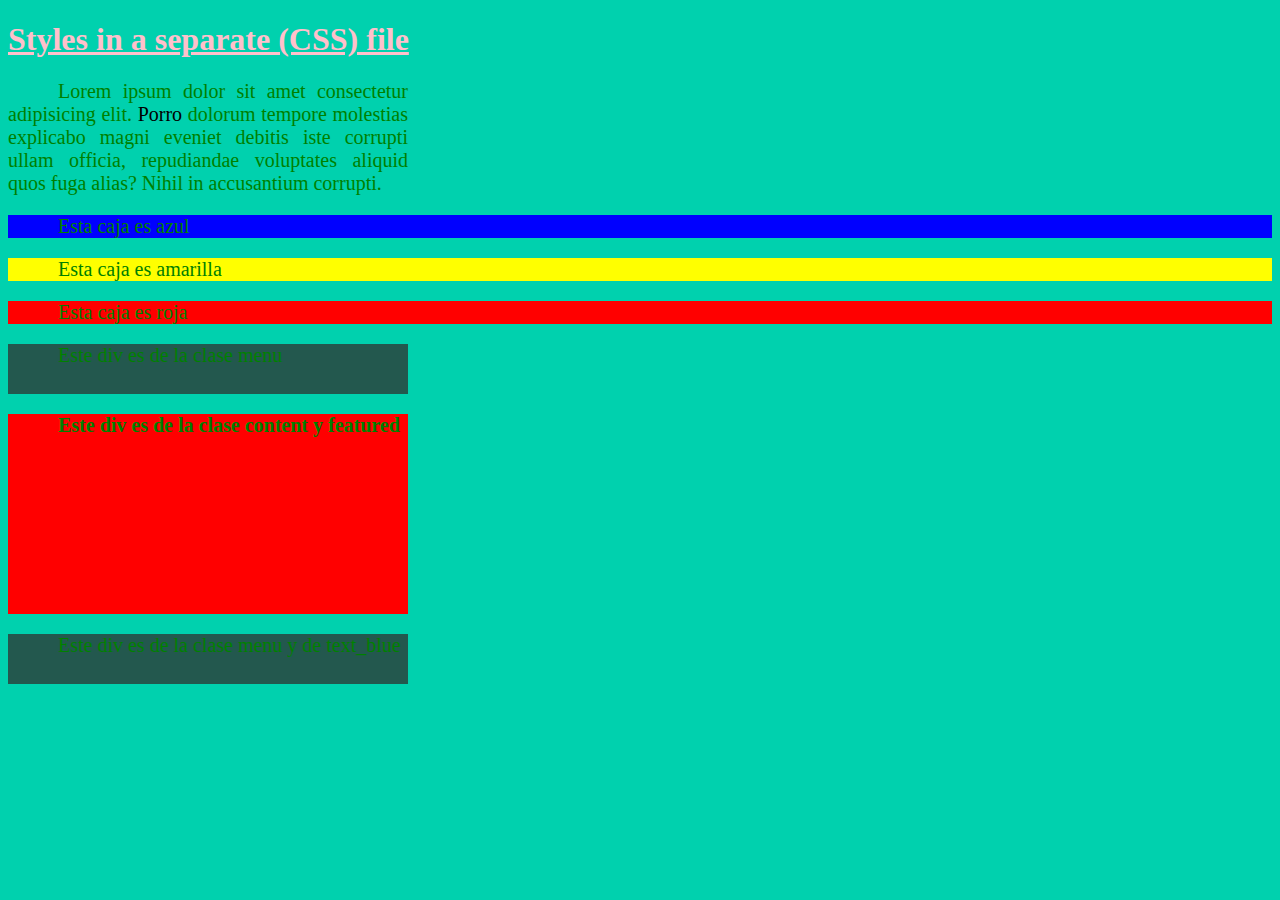
<file: html-css/index.html>
<!DOCTYPE html>

<html>
    <head>
        <meta charset="UTF-8">
        <title>Index</title>
        <link rel="stylesheet" href="styles/style.css">
    </head>

    <body>
        <h1>Styles in a separate (CSS) file</h1>
        <p>Lorem ipsum dolor sit amet consectetur adipisicing elit. <span>Porro</span> dolorum tempore molestias explicabo magni eveniet debitis iste corrupti ullam officia, repudiandae voluptates aliquid quos fuga alias? Nihil in accusantium corrupti.</p>
        
        <div class="blue_box">
            <p>Esta caja es azul</p>
        </div>

        <div class="yellow_box">
            <p>Esta caja es amarilla</p>
        </div>

        <div class="red_box">
            <p>Esta caja es roja</p>
        </div>

        <div class="menu">
            <p>Este div es de la clase menu</p>
        </div>

        <div class="content featured">
            <p>Este div es de la clase content y featured</p>
        </div>

        <div class="menu text_blue">
            <p>Este div es de la clase menu y de text_blue</p>
        </div>

    </body>

    
</html>
</file>
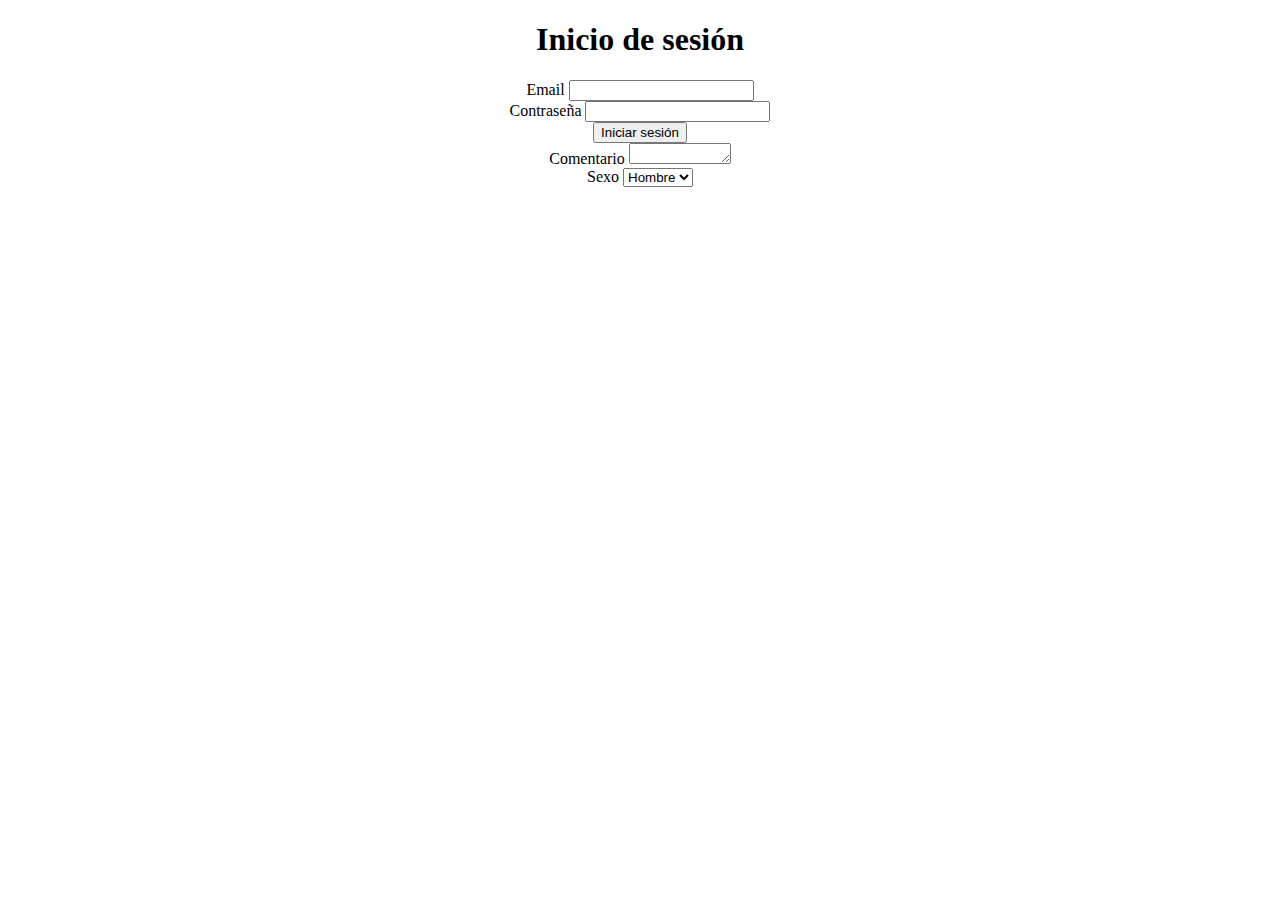
<file: Ejercicio3.html>
<!DOCTYPE html>

<html>
    <head>
        <title>Ejercicio 3</title>
        <meta charset="UTF-8">
    </head>

    <body>

        <center>

        <h1>Inicio de sesión</h1>

        

        <label for="Email">Email</label>
        <input type="email" id="Email"/>

        <br>

        <label for="Contraseña">Contraseña</label>
        <input type="password" id="Contraseña"/>

        <br>

        <input type="button" id="boton" value="Iniciar sesión" />

        <br>

        <laber for="texto">Comentario</laber>
        <textarea id="texto" rows="1" cols="10"></textarea>

        <br>

        <label for="sexo">Sexo</label>
        <select id="sexo">
            <option value="Hombre">Hombre</option>
            <option value="Mujer">Mujer</option>

        </center>

    </body>
</html>
</file>
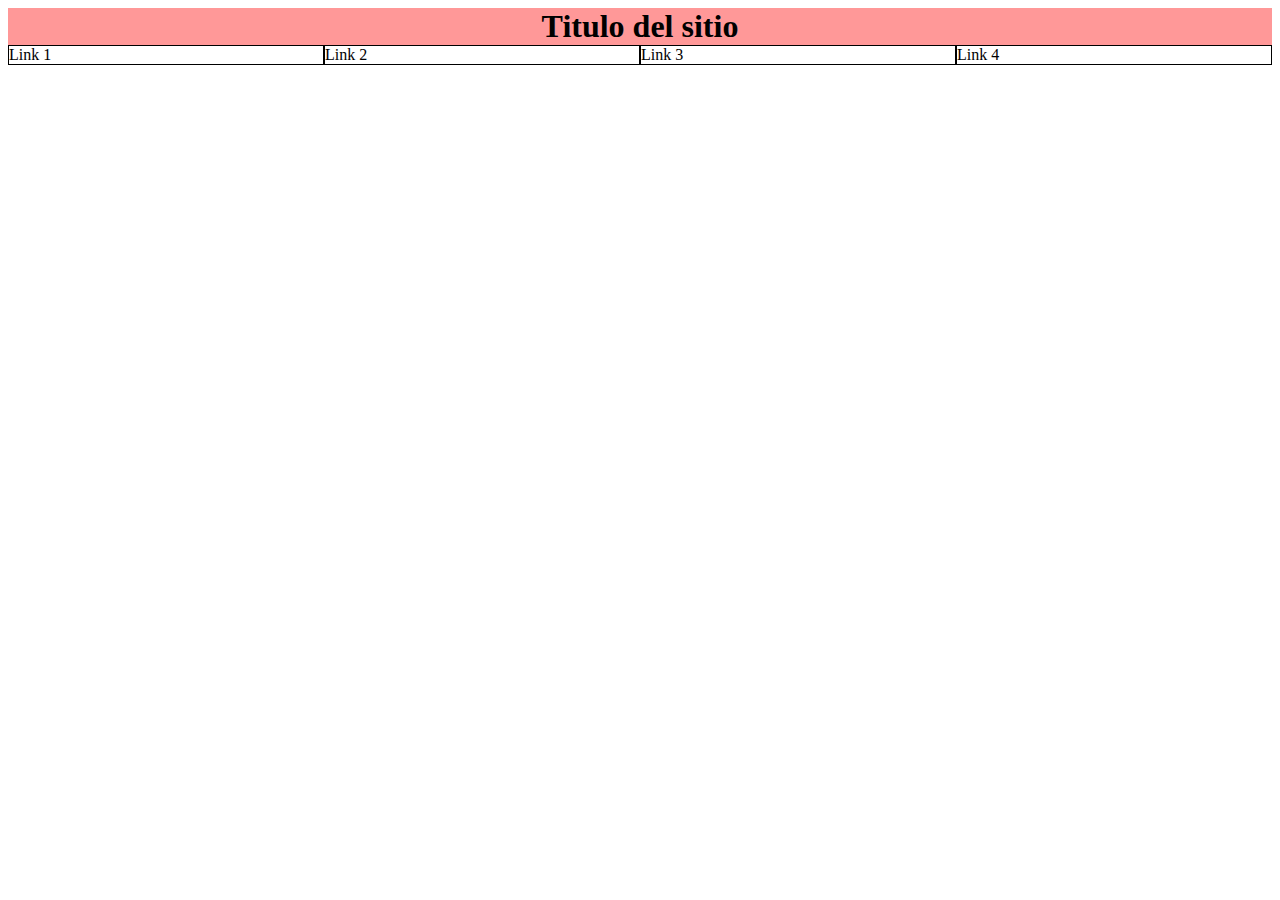
<file: Día4/flex-box.html>
<!DOCTYPE html>

<html>
    <head>
        <title>Flex-box</title>
        <link rel="stylesheet" href="style.css">
        <meta name="viewport" content="width=device-width, initial-scale=1" />
    </head>

    <body>
        <header>
            <h1>Titulo del sitio</h1>
            <div class="container">
                <div class="column">Link 1</div>
                <div class="column">Link 2</div>
                <div class="column">Link 3</div>
                <div class="column">Link 4</div>
            </div>
        </header>

        

    </body>
</html>
</file>
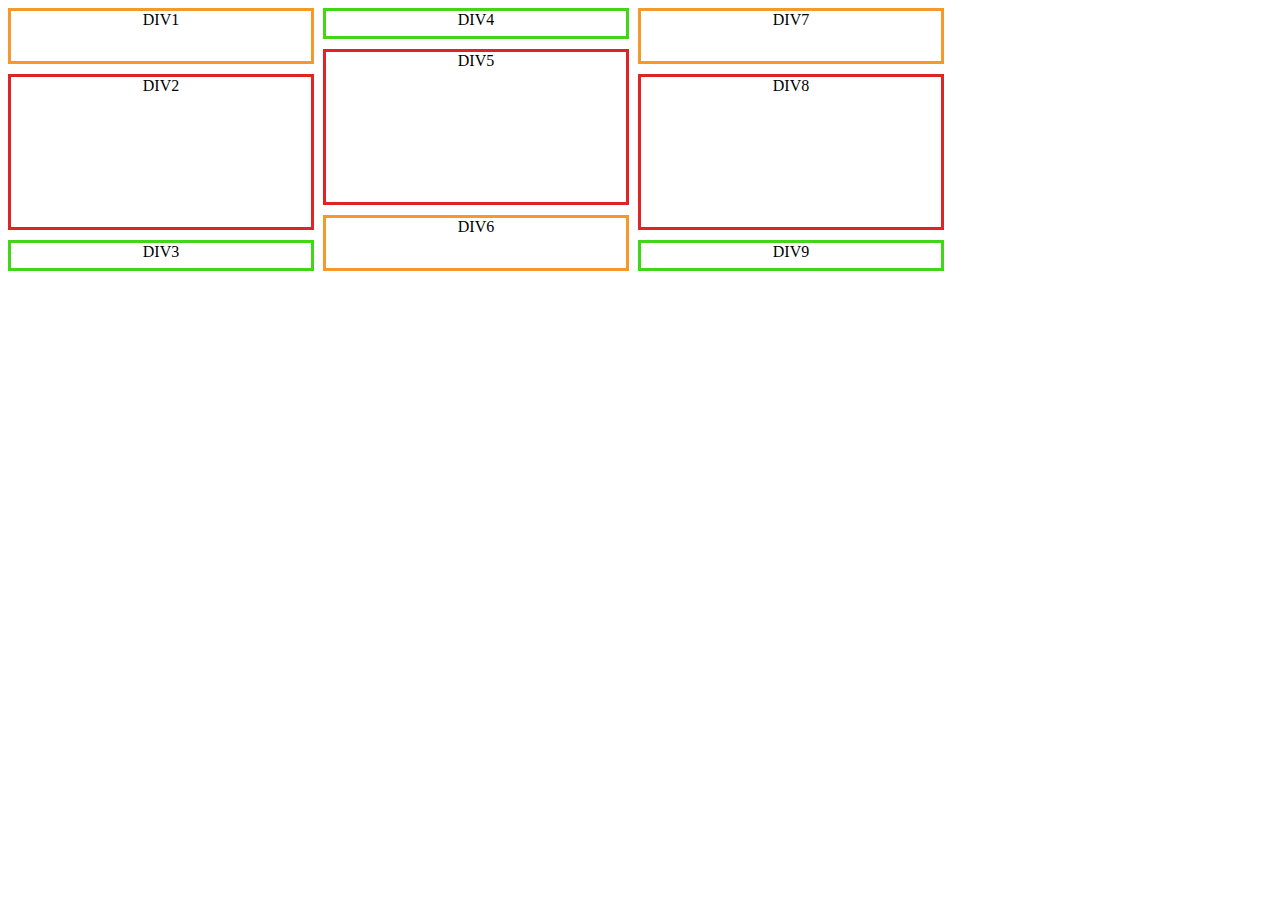
<file: Ejercicio4/Ejercicio4.html>
<!DOCTYPE html>
<html>
    <head>
        <title>Ejercicio 4</title>
        <link rel="stylesheet" href="style.css">
    </head>

    <body>
        <div id="col1" class="margin-right">
            <div id="div1" class="margin-bottom">
                DIV1
            </div>
            <div id="div2" class="margin-bottom">
                DIV2
            </div>
            <div id="div3">
                DIV3
            </div>
        </div>

        <div id="col2", class="margin-right">
            <div id="div4" class="margin-bottom">
                DIV4
            </div>
            <div id="div5" class="margin-bottom">
                DIV5
            </div>
            <div id="div6">
                DIV6
            </div>
        </div>

        <div id="col3">
            <div id="div7" class="margin-bottom">
                DIV7
            </div>
            <div id="div8" class="margin-bottom">
                DIV8
            </div>
            <div id="div9">
                DIV9
            </div>
        </div>
        
        
    </body>
</html>
</file>
<file: html-css/styles/style.css>
h1 {
    color: pink; 
    text-decoration: underline; 
   }
   
   p {
     font-size: 20px;
     width: 400px;
     text-indent: 50px;
     text-align: justify;
   }

span {
    color:black
}  

.blue_box {
    background-color: blue;
}

.yellow_box {
    background-color: yellow;
}

.red_box{
  background-color: red;
}

body {
  background-color: #00D1AE;
}

.menu {
  width: 400px;
  height: 50px;
  background-color: #23584e;
}

.content {
  width: 400px;
  height: 200px;
  background-color: red;
}

.text_blue {
  color: blue;
}

.featured {
  font-weight: bold;
}

* {
  color:green;
}

#cover_box {
  color: navy;
}
</file>
<file: Día4/style.css>
@media (max-width: 800px){
    

}

h1 {
    display: flex;
    background-color: rgb(255, 152, 152);
    justify-content: center;
    margin:0;
}

.container {
    display: flex;
}

.column {
    justify-content: center;   
    width: 25%;
    border: 1px solid black;
}
</file>
<file: Ejercicio4/style.css>
div {
    justify-content: center;
    text-align: center;
    width: 300px;
    float: left;
}

#div1, #div6, #div7 {
    border: 3px solid rgb(247, 152, 43);
    height: 50px;
}

#div2, #div8, #div5 {
    border: 3px solid rgb(221, 37, 37);
    height: 150px;
}

#div3, #div4, #div9 {
    border: 3px solid rgb(66, 214, 25);
    height: 25px;
}

.margin-right {
    margin-right: 15px;
}

.margin-bottom {
    margin-bottom: 10px;
}
</file>
